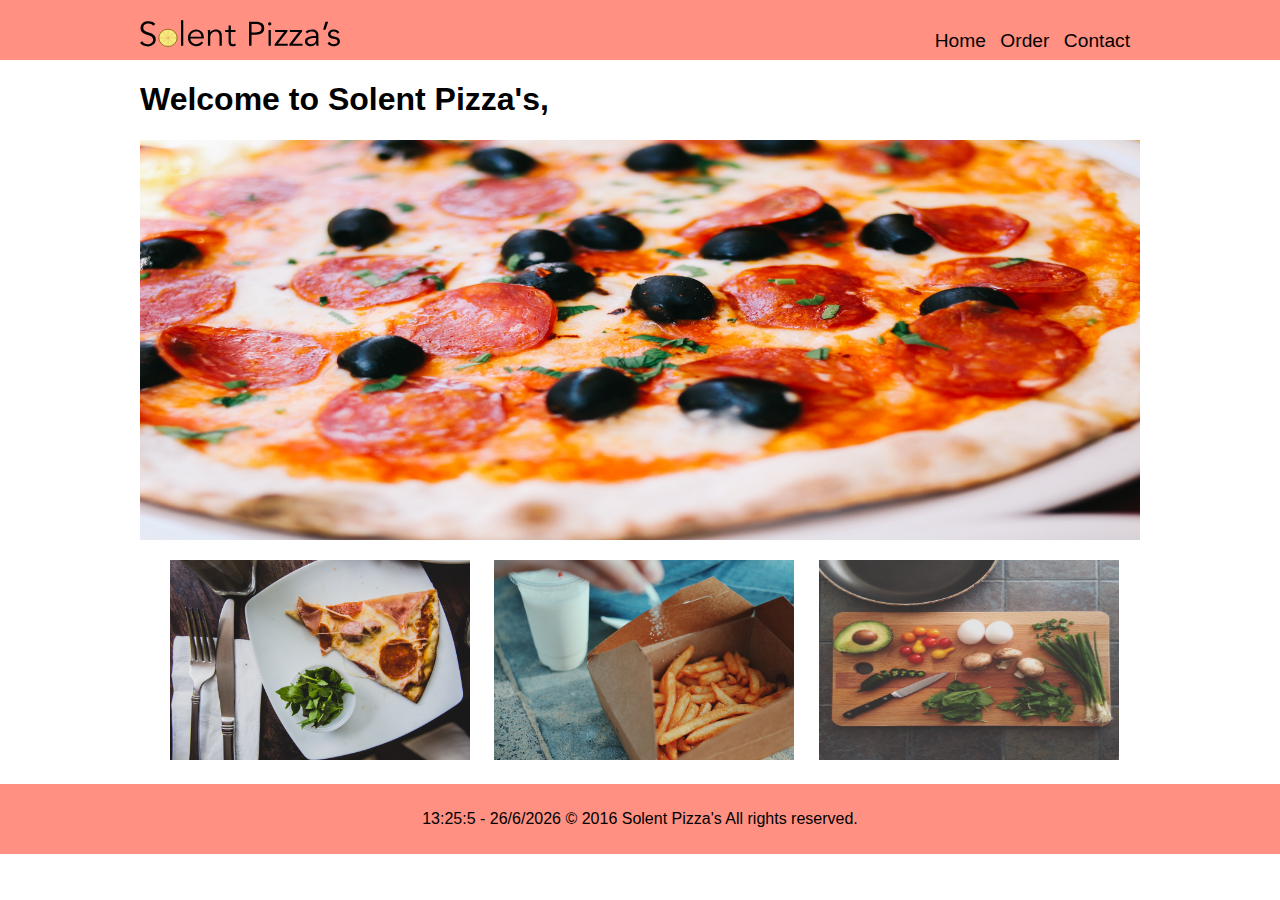
<file: index.html>
<!DOCTYPE html>
<html>
    <head>

<!-- PAGE META DATA -->

        <meta charset="utf-8">
        <meta name="description" content="Site description goes here">
        <title>Home | Solent Pizza</title>
        <link rel="icon" href="img/favicon.png">

<!-- FACEBOOK OPEN GRAPH TAGS -->

    <meta property="og:title" content="title" />
    <meta property="og:type" content="article" />
    <meta property="og:url" content="http://www.example.com/" />
    <meta property="og:image" content="http://example.com/image.jpg" />
    <meta property="og:description" content="Description Here" />

<!-- Twitter CARD DATA -->
    <meta name="twitter:card" content="summary">
    <meta name="twitter:site" content="@publisher_handle">
    <meta name="twitter:title" content="Page Title">
    <meta name="twitter:description" content="Page description less than 200 characters">
    <meta name="twitter:creator" content="@author_handle">
    <!-- Twitter Summary card images must be at least 120x120px -->
    <meta name="twitter:image" content="http://www.example.com/image.jpg">

<!-- LINKS TO EXTERNAL FILES -->
            <link  rel="stylesheet" type="text/css" href="css/normalize.css">
            <link  rel="stylesheet" type="text/css" href="css/responsive.css">
            <link  rel="stylesheet" type="text/css" href="css/style.css">
            <script src="javascript/interactive.js"></script>
    </head>
    <body onload="main(); hello()">
        <div class="main_header clearfix">
            <div class="content-wrapper clearfix">
                <a href="#"><img class="logo" src="img/solent.svg" title="Logo and home link"></a>
                <ul class="nav">
                    <li><a href="index.html">Home</a></li>
                    <li><a href="order.html">Order</a></li>
                    <li><a href="contact.html">Contact</a></li>
                </ul>
            </div> <!-- END OF CONTENT WRAPPER -->
        </div> <!-- END OF HEADER -->
        <div class="main_wrapper clearfix">
          <h1 id="welcome">Welcome to Solent Pizza's, <span id="userName"></span></h1>
                <!-- CAROSEL STARTS HERE -->

                <div id="car">
                        <img class="slides" src="img/olives.jpg">
                        <img class="slides" src="img/pep.jpg">
                        <img class="slides" src="img/nicepizza.jpg">
                </div>

                <div id="featured_links" class="clearfix">
                    <img id="first" src="img/pizzaplate.jpg">
                    <img id="second" src="img/chips.jpg">
                    <img id="third" src="img/board.jpg">
                </div>
        </div>   <!-- END OF MAIN PAGE -->
        <footer id="footer">
            <div class="content_wrapper">
                <p id="current_date">&copy; 2016 Solent Pizza's All rights reserved.</p>
                 <!-- PARAGRAPH FOR javascript TIME -->
            </div> <!-- END OF FOOTER CONTENT -->
        </footer>
    </body>
</html>
</file>
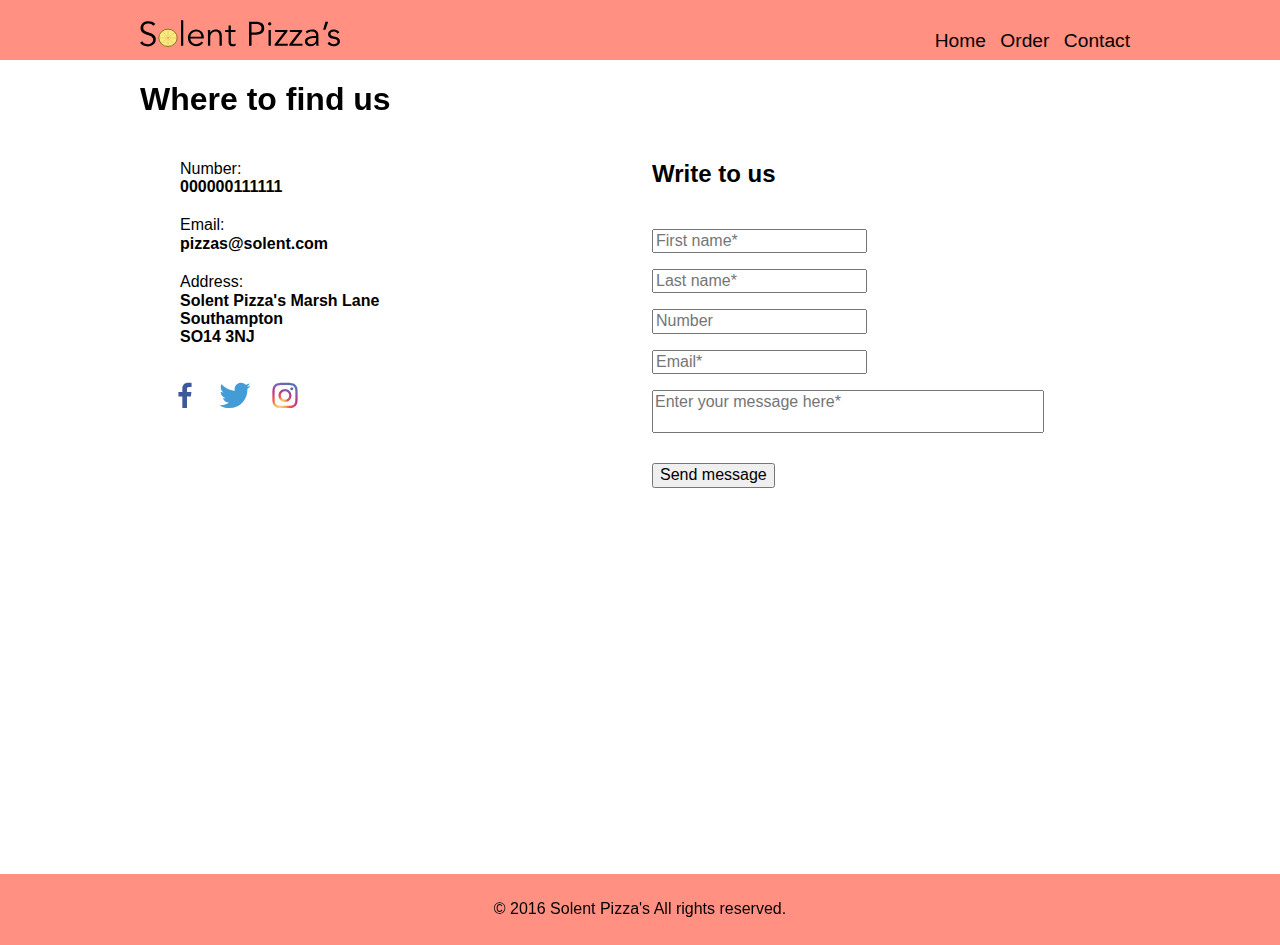
<file: contact.html>
<!DOCTYPE html>
<html>
    <head>

<!-- PAGE META DATA -->

        <meta charset="utf-8">
        <meta name="description" content="Site description goes here">
        <title>Contact us | Solent Pizza</title>
        <link rel="icon" href="img/favicon.png">

<!-- FACEBOOK OPEN GRAPH TAGS -->

    <meta property="og:title" content="title" />
    <meta property="og:type" content="article" />
    <meta property="og:url" content="http://www.example.com/" />
    <meta property="og:image" content="http://example.com/image.jpg" />
    <meta property="og:description" content="Description Here" />

<!-- Twitter CARD DATA -->
    <meta name="twitter:card" content="summary">
    <meta name="twitter:site" content="@publisher_handle">
    <meta name="twitter:title" content="Page Title">
    <meta name="twitter:description" content="Page description less than 200 characters">
    <meta name="twitter:creator" content="@author_handle">
    <!-- Twitter Summary card images must be at least 120x120px -->
    <meta name="twitter:image" content="http://www.example.com/image.jpg">

<!-- LINKS TO EXTERNAL FILES -->
            <link  rel="stylesheet" type="text/css" href="css/normalize.css">
            <link  rel="stylesheet" type="text/css" href="css/responsive.css">
            <link  rel="stylesheet" type="text/css" href="css/style.css">
            <script src="javascript/interactive.js"></script>
    </head>
    <body onload="validationCore(); validationInt();">
        <div class="main_header clearfix">
            <div class="content-wrapper clearfix">
                <a href="#"><img class="logo" src="img/solent.svg" title="Logo and home link"></a>
                <ul class="nav">
                    <li><a href="index.html">Home</a></li>
                    <li><a href="order.html">Order</a></li>
                    <li><a href="contact.html">Contact</a></li>
                </ul>
            </div> <!-- END OF CONTENT WRAPPER -->
        </div> <!-- END OF HEADER -->
        <div class="main_wrapper clearfix" >

                <h1>Where to find us</h1>


                <div id="all_info"> <!-- START OF CONTACT INFO -->
                <ul id="contact_info">
                    <li>Number:<br>
                    <span class="bold">000000111111</span></li>
                    <li>Email:<br>
                    <span class="bold">pizzas@solent.com</span></li>
                    <li>Address:<br>
                    <span class="bold">Solent Pizza's Marsh Lane<br>
                    Southampton<br>
                    SO14 3NJ</span></li>
                </ul>
                <ul id="links" class="clearfix">
                    <li><a href="https://www.facebook.com"><img class="social_buttons" src="img/facebook.svg" alt="Facebook social button"/></a></li>
                    <li><a href="https://www.twitter.com"><img class="social_buttons"src="img/twitter.svg" alt="Twitter social button"/></a></li>
                    <li><a href="https://www.instagram.com"><img class="social_buttons" src="img/instagram.svg" alt="Instagram social button"/></a></li>
                </ul>
                </div> <!-- END OF CONTACT INFO -->
               <form id="contact_form" onsubmit="return validationInt"> <!-- START OF CONTACT FORM -->
                   <fieldset>
                       <legend><h2>Write to us</h2></legend>
                        <p><input type="text" name="firstname" placeholder="First name*"/><img id="firstNameGreen" src="img/greentick.svg"> <img id="firstNameRed" src="img/redtick.svg"></p> 
                        <p id="errorMessageFirst">This field is empty.</p>
                        <p><input type="text" name="lastname" placeholder="Last name*"/><img id="lastNameGreen" src="img/greentick.svg"> <img id="lastNameRed" src="img/redtick.svg"></p>
                        <p id="errorMessageSecond">This field is empty.</p>
                        <p><input type="tel" name="number" placeholder="Number"/></p>
                        <p><input type="email" name="email" placeholder="Email*"/><img id="emailGreen" src="img/greentick.svg"> <img id="emailRed" src="img/redtick.svg"></p>
                        <p id="errorMessageEmail">This field is empty.</p>
                        <p><textarea name="message" cols="40" row="20" placeholder="Enter your message here*"></textarea><img id="messageGreen" src="img/greentick.svg"><img id="messageRed" src="img/redtick.svg"><br>
                        <p id="errorMessage">This field is empty.</p>
                        <input type="submit" name="confirm" value="Send message"/>
                   </fieldset>
               </form> <!-- END OF CONTACT FORM -->
               <div id="map"> <!-- START OF MAP -->
                   <iframe src="https://www.google.com/maps/embed?pb=!1m18!1m12!1m3!1d2516.2507914419216!2d-1.397828384485527!3d50.90057547954002!2m3!1f0!2f0!3f0!3m2!1i1024!2i768!4f13.1!3m3!1m2!1s0x4874714a980fe651%3A0xd7fd33a07de13692!2sMarsh+Ln%2C+Southampton+SO14!5e0!3m2!1sen!2suk!4v1487273119310" width="990" height="350" frameborder="0" style="border:0" allowfullscreen></iframe>
               </div>
        </div>   <!-- END OF MAIN PAGE -->
        <footer>
            <div class="content_wrapper">
                <p id="current_date">&copy; 2016 Solent Pizza's All rights reserved.</p>
                <!-- PARAGRAPH FOR javascript TIME -->
            </div> <!-- END OF FOOTER CONTENT -->
        </footer>
    </body>
</html>
</file>
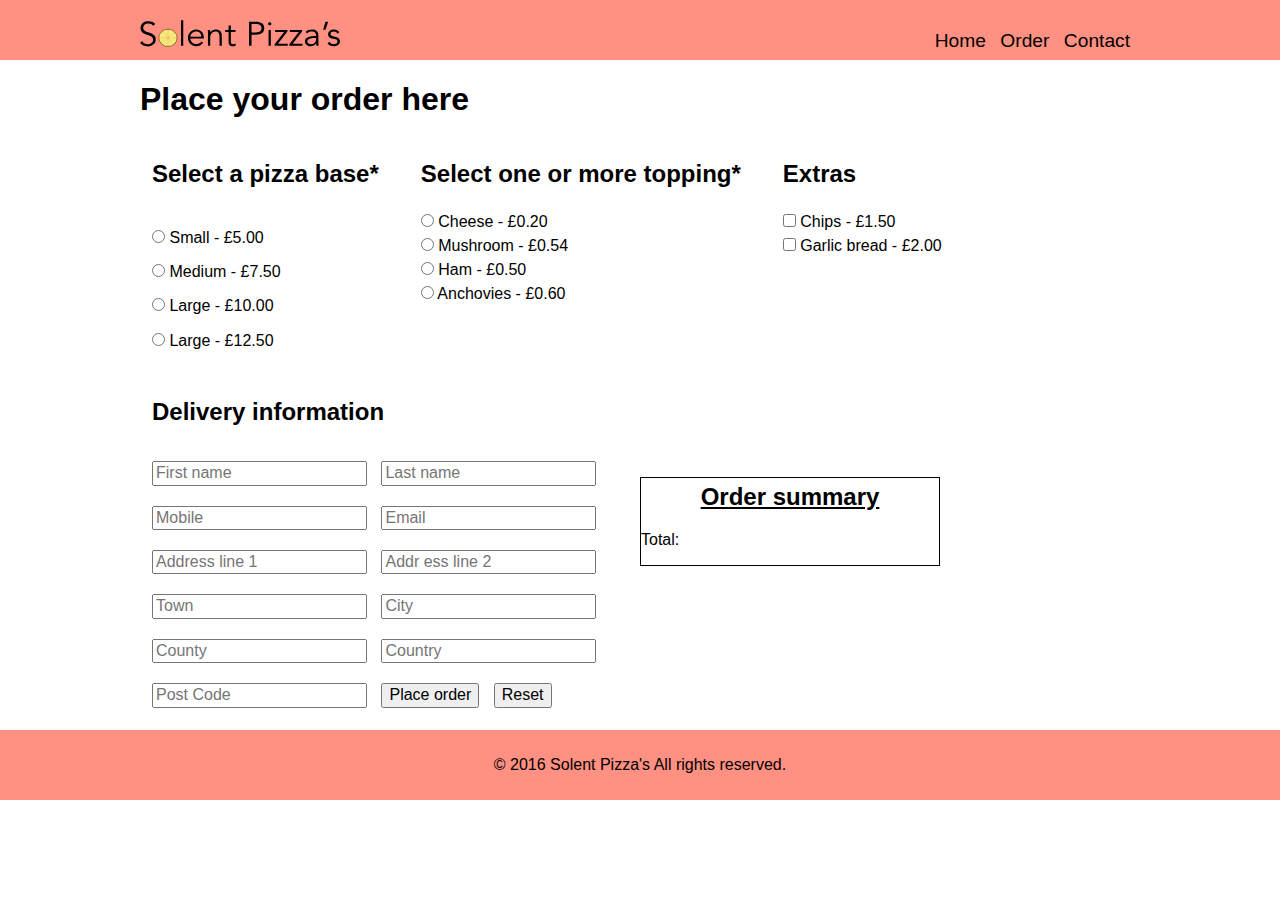
<file: order.html>
<!DOCTYPE html>
<html>
    <head>

<!-- PAGE META DATA -->

        <meta charset="utf-8">
        <meta name="description" content="Site description goes here">
        <title>Your order | Solent Pizza</title>
        <link rel="icon" href="img/favicon.png">

<!-- FACEBOOK OPEN GRAPH TAGS -->

    <meta property="og:title" content="title" />
    <meta property="og:type" content="article" />
    <meta property="og:url" content="http://www.example.com/" />
    <meta property="og:image" content="http://example.com/image.jpg" />
    <meta property="og:description" content="Description Here" />

<!-- Twitter CARD DATA -->
    <meta name="twitter:card" content="summary">
    <meta name="twitter:site" content="@publisher_handle">
    <meta name="twitter:title" content="Page Title">
    <meta name="twitter:description" content="Page description less than 200 characters">
    <meta name="twitter:creator" content="@author_handle">
    <!-- Twitter Summary card images must be at least 120x120px -->
    <meta name="twitter:image" content="http://www.example.com/image.jpg">

<!-- LINKS TO EXTERNAL FILES -->
            <link  rel="stylesheet" type="text/css" href="css/normalize.css">
            <link  rel="stylesheet" type="text/css" href="css/responsive.css">
            <link  rel="stylesheet" type="text/css" href="css/style.css">
            <script src="javascript/interactive.js"></script>
    </head>
    <body onload="orderValidation(); total();">
        <div class="main_header clearfix">               
            <div class="content-wrapper clearfix">
                <a href="#"><img class="logo" src="img/solent.svg" title="Logo and home link"></a>
                <ul class="nav">
                    <li><a href="index.html">Home</a></li>
                    <li><a href="order.html">Order</a></li>
                    <li><a href="contact.html">Contact</a></li>
                </ul>
            </div> <!-- END OF CONTENT WRAPPER -->
        </div> <!-- END OF HEADER -->
        <div class="main_wrapper clearfix">     
                <h1>Place your order here</h1>

                <form id="order_form" class="clearfix" onsubmit="return orderValidation">
                    <fieldset id="bases">
                        <legend><h2>Select a pizza base&ast;</h2></legend>
                            <p><input id="small" type="radio" name="base" value="s" data-price ="5.00" data-desc="Small pizza"/>
                            <label for="small">Small - &pound;<span class="price">5.00</span></label></p>
                            <p><input id="medium" type="radio" name="base" value="m" data-price ="7.50" data-desc="Medium pizza"/>
                            <label for="medium">Medium - &pound;<span class="price">7.50</span></label></p>
                            <p><input id="large" type="radio" name="base" value="l" data-price ="10.00" data-desc="Large pizza"/>
                            <label for="large">Large - &pound;<span class="price">10.00</span></label></p>
                            <p><input id="xlarge" type="radio" name="base" value="xl" data-price ="12.50" data-desc="Extra large pizza"/>
                            <label for="xlarge">Large - &pound;<span class="price">12.50</span></label></p>
                    </fieldset> <!-- END OF BASES -->
                    <fieldset id="toppings">
                        <legend><h2>Select one or more topping*</h2></legend>
                            <input type="radio" name="topping" value="cheese" data-price ="0.20" data-desc="Cheese"/> Cheese - &pound;<span class="price">0.20</span><br>
                            <input type="radio" name="topping" value="mushroom" data-price ="0.54" data-desc="Mushroom"/> Mushroom - &pound;<span class="price">0.54</span><br>
                            <input type="radio" name="topping" value="ham" data-price ="0.50" data-desc="Ham"/> Ham - &pound;<span class="price">0.50</span><br>
                            <input type="radio" name="topping" value="anchovies" data-price ="0.60" data-desc="Anchovies"/> Anchovies - &pound;<span class="price">0.60</span><br>
                    </fieldset> <!-- END OF TOPPINGS -->
                    <fieldset id="extras">
                        <legend><h2>Extras</h2></legend>
                            <input type="checkbox" name="extras" value="chips" data-price ="1.50" data-desc="Chips"/> Chips - &pound;<span class="price">1.50</span><br>
                            <input type="checkbox" name="extras" value="garlic bread" data-price ="2.00" data-desc="Garlic bread"/> Garlic bread - &pound;<span class="price">2.00</span><br>
                    </fieldset>
                    <fieldset id="delivery_info">
                        <legend><h2>Delivery information</h2></legend>
                        <input type="text" name="first_name" placeholder="First name"/>
                        <input type="text" name="last_name" placeholder="Last name"/>
                        <input type="tel" name="mobile" placeholder="Mobile"/>
                        <input type="email" name="email" placeholder="Email"/>
                        <input type="text" name="address_line_1" placeholder="Address line 1"/>
                        <input type="text" name="address_line_2" placeholder="Addr ess line 2"/>
                        <input type="text" name="town" placeholder="Town"/>
                        <input type="text" name="city" placeholder="City">
                        <input type="text" name="county" placeholder="County"/>
                        <input type="text" name="country" placeholder="Country"/>
                        <input type="text" name="postcode" placeholder="Post Code"/>
                        <input type="submit" name="confirm" value="Place order"/>
                        <input type="reset" name="reset" value="Reset"/>
                    </fieldset> <!-- END OF DELIVERY INFORMATION -->
                </form> <!-- END OF FORM -->
                <p id="errorMessage2">Please check your order. You need to have atleast one pizza base and one topping selected.</p>
                <div id="summary">
                    <h2>Order summary</h2>
                    <p id="selection"><p>
                    <p id="total">Total: <span id="inputTotal"></span></p>
                </div>
        </div>   <!-- END OF MAIN PAGE -->                       
        <footer>
            <div class="content_wrapper">
                <p id="current_date">&copy; 2016 Solent Pizza's All rights reserved.</p>
                <!-- PARAGRAPH FOR javascript TIME -->
            </div> <!-- END OF FOOTER CONTENT -->
        </footer> 
    </body>
</html>
</file>
<file: css/responsive.css>
/* THIS IS A TEMPLATE FOR RESPONSIVE WEB DESIGNS */
</file>
<file: css/style.css>
/**************** GENERIC BASE STYLES ****************/

* {
    box-sizing: border-box;
    font-family: Arial, Helvetica, sans-serif;
    background-color ;
    text-decoration: none;

}

.content-wrapper {
    width: 1000px;
    margin: 0 auto;
}

.clearfix:after {
    content: " ";
    display: table;
    clear: both;
}

body {
  background-color: ;
}

/**************** MAIN HEADER ****************/

.main_header {
    background-color: #ff9082;
    height: 60px;
}

.logo {
    display: inline;
    float: left;
    margin-top: 20px;
    width: 200px;
}

.nav {
    display: inline-block;
    float: right;
    margin-top: 30px;
}

.nav ul {
    list-style: none;
}

.nav li {
    display: inline-block;
    margin-right: 10px;
    font-size: 1.2em;
}

.nav li a {
  text-decoration: none;
  color: black;
}

.nav li a:hover {

}

.nav li a:active {

}

.nav li a:visited {

}

/**************** MAIN BODY STYLING ****************/

.main_wrapper {
    width: 1000px;
    margin: 0 auto;
}


ul li {
    list-style: none;
}

form {
    width: 40%;
}

.logo {

}

.bold {
    font-weight: bold;
}

fieldset {
    border: none;
}

/**************** HOME PAGE STYLING ****************/

#car {
    width: 100%;
    margin: 0 auto;
    position: relative;
}

.slides {
    display: none;
    width: 100%;
    height: 400px;
}


#featured_links {
  margin: 20px auto;  
  padding: 0px;
  float: left;
  width: 100%;
  margin-left: 20px;

}

#first {
  width: 300px;
  height: 200px;
  margin: 0 10px;
}

#second {
  width: 300px;
  height: 200px;
  margin: 0 10px;
}

#third {
  width: 300px;
  height: 200px;
  margin: 0 10px;
}

/**************** ORDER PAGE STYLING ****************/

#order_form {
    width: 990px;
}

#bases,
#toppings,
#extras {
    float: left;
    margin-right: 20px;
}

input[name="topping"],
input[name="extras"] {
    margin-bottom: 10px;
}

#delivery_info {
    clear: left;
    width: 500px;
    margin-right: 0px;
    float: left;
}

#summary {
    position: absolute;
    float: left;
    left: 50%;
    top: 53%;
    border: solid 1px black;
    width: 300px;
}

#summary h2{
    text-align: center;
    margin-top: 5px;
    text-decoration: underline;
}

#delivery_info input:not([type="reset"]) {
    margin: 10px 10px 10px 0;
}

#errorMessage2 {
    display: none;
    color: red;
}

/**************** CONTACT PAGE STYLING ****************/

#map {
    float: left;
    margin-bottom: 20px;
  }

#all_info {
    float: left;
    width: 500px;

}

#contact_info li {
    margin-top: 20px;
}

#links {
    padding-left: 20px;
}

.social_buttons {
    height: 50px;
    float: left;
}

#contact_form {
    width: 500px ;
    float: left;
}

#contact_form textarea {
    margin-bottom: 10px;
}

textarea {
    resize: none;
}

#errorMessageFirst,
#errorMessageSecond,
#errorMessageEmail,
#errorMessage
 {
    color: red;
    display: none;
}

#firstNameGreen,
#firstNameRed,
#lastNameGreen,
#lastNameRed,
#emailGreen,
#emailRed,
#messageGreen,
#messageRed {
    display: none;
}


/**************** FOOTER STYLING ****************/

footer {
    background-color: #ff9082;
    text-align: center;
    vertical-align: middle;
    padding: 10px 0;
}

footer p {

}

.social-links {
    margin-right: 50px;
    margin-bottom: 5px;
}

.social-links img {
    max-width: 50px;
    max-height: 50px;
}

/**************** OTHER ****************/
</file>
